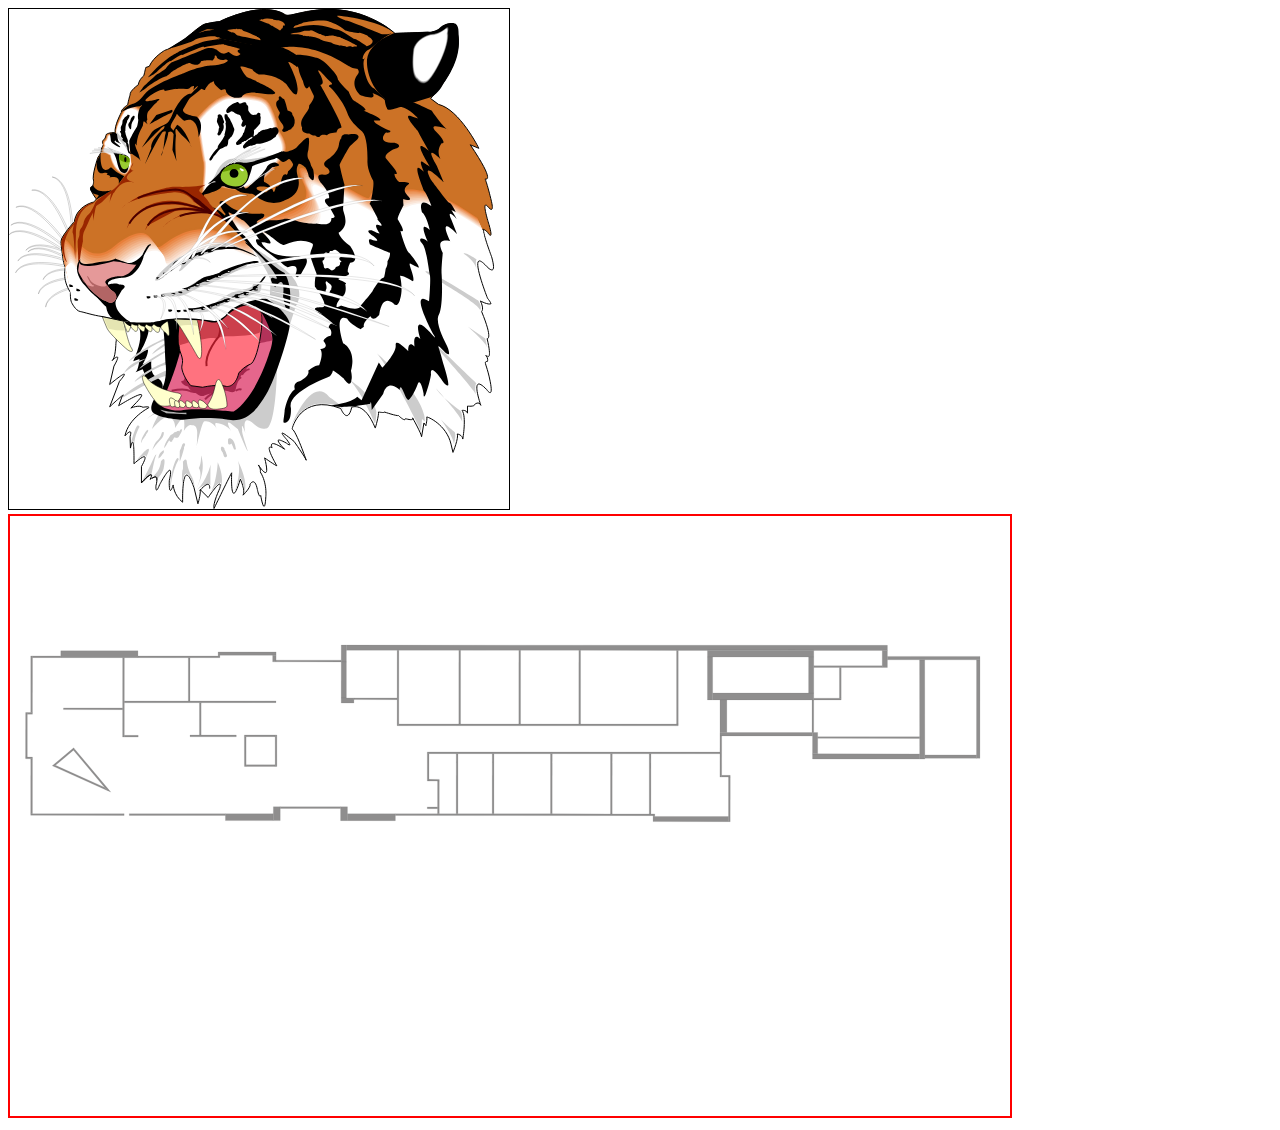
<file: Test/viewBox.html>
<!DOCTYPE html>
<html>
<head>
	<title>SVG test</title>
</head>
<style>
	svg{
		border: 2px solid red;
		width: 1000px;
		height: 600px;
	}
	.walls{
		stroke:rgb(114, 114, 114);
		fill: rgb(143, 142, 142);
		stroke-width: 10;
	}
</style>
<body>
	<head>
		<script src="https://ariutta.github.io/svg-pan-zoom/dist/svg-pan-zoom.js"></script>
	</head>
	<div id="container">
	
		
		<embed id="demo-tiger2" type="image/svg+xml" style="width: 500px; height: 500px; border:1px solid black; " src="tiger.svg"/>

	<svg id="demo-tiger" xmlns="http://www.w3.org/2000/svg" version="1.1"  viewBox = "12000 -5000 35000 35000">
	<g class="walls">
		<polygon points="14005.216,7873.663 14105.217,7873.567 15800.783,7871.866 15800.682,7771.861 14005.115,7773.658 "/>
<polygon points="14106.963,9612.767 14106.862,9512.763 14105.217,7873.567 14005.216,7873.663 14006.968,9612.731 "/>
<polygon points="15800.682,7771.861 15800.783,7871.866 15802.432,9513.523 15802.533,9613.527 15902.533,9613.563 15900.682,7771.765 "/>
<polygon points="53397.424,8878.158 47447.802,8875.513 47147.801,8875.368 47147.666,9175.368 53397.732,9178.171 "/>
<polygon points="12901.551,12767.346 15697.096,12768.595 15697.273,12368.571 12901.723,12367.323 12901.681,12467.347 "/>
<polygon points="16097.097,12768.775 16097.409,12058.758 16097.456,11958.77 15697.455,11958.59 15697.273,12368.571 15697.096,12768.595 "/>
<polygon points="14106.963,9612.767 15802.533,9613.527 15802.432,9513.523 14106.862,9512.763 "/>
<polygon points="22812.82,12371.737 20017.27,12370.489 20017.093,12770.512 22812.643,12771.761 "/>
<polygon points="20017.093,12770.512 20017.27,12370.489 20017.456,11960.507 19617.456,11960.327 19617.409,12060.314 19617.097,12770.332 "/>
<polygon points="12901.723,12367.323 7291.161,12364.837 7291.114,12464.824 12901.681,12467.347 "/>
<polygon points="6991.16,12364.692 1641.159,12362.314 1541.159,12362.26 1541.115,12462.266 6991.116,12464.698 "/>
<polygon points="1641.159,12362.314 1642.587,9162.311 1542.586,9162.257 1541.159,12362.26 "/>
<polygon points="1643.793,6462.319 1645.22,3262.315 1645.262,3162.31 1545.265,3162.274 1543.79,6462.265 "/>
<polygon points="1645.22,3262.315 3295.221,3263.054 3295.265,3163.048 1645.262,3162.31 "/>
<polygon points="3295.221,3263.054 6904.118,3264.647 7004.121,3264.701 7795.216,3265.055 7795.26,3165.049 7795.396,2865.049 3295.396,2863.05 3295.265,3163.048 "/>
<polygon points="7795.216,3265.055 10735.314,3266.372 10835.309,3266.408 12575.218,3267.192 12575.262,3167.186 12475.262,3167.15 7795.26,3165.049 "/>
<polygon points="12575.262,3167.186 12575.281,3127.187 12475.278,3127.133 12475.262,3167.15 "/>
<polygon points="12475.278,3127.133 15655.28,3128.568 15855.283,3128.658 15855.366,2928.646 12475.37,2927.14 "/>
<polygon points="15655.28,3128.568 15655.111,3508.564 15855.109,3508.654 15855.153,3408.649 15855.283,3128.658 "/>
<polygon points="15855.109,3508.654 19655.11,3510.348 19655.155,3410.342 15855.153,3408.649 "/>
<polygon points="19955.108,3510.474 19955.413,2830.478 19955.548,2530.479 19655.55,2530.353 19655.155,3410.342 19655.11,3510.348 "/>
<polygon points="19955.413,2830.478 22916.345,2831.798 23016.347,2831.852 26516.343,2833.402 26616.346,2833.456 30016.347,2834.969 30116.342,2835.006 33516.343,2836.519 33616.345,2836.573 39216.343,2839.078 39316.343,2839.114 41019.202,2839.882 41019.208,2826.186 47219.204,2828.962 47219.201,2842.639 51215.411,2844.43 51515.409,2844.556 51515.544,2544.556 19955.548,2530.479 "/>
<polygon points="51215.411,2844.43 51215.018,3734.431 51214.971,3834.419 51514.972,3834.563 51515.168,3389.562 51515.257,3189.551 51515.409,2844.556 "/>
<polygon points="53391.909,3390.391 53396.418,7874.282 53396.515,7974.287 53397.424,8878.158 53397.732,9178.171 53697.727,9178.278 53697.685,9134.399 53697.487,8934.428 53691.909,3390.535 "/>
<polygon points="47447.802,8875.513 47448.204,7971.608 47448.25,7871.621 47448.356,7631.629 47217.062,7631.522 47148.355,7631.484 47148.267,7831.496 47147.801,8875.368 "/>
<polygon points="47148.355,7631.484 47117.067,7631.486 42148.359,7629.268 41748.354,7629.089 41748.263,7829.082 41848.263,7829.118 47148.267,7831.496 "/>
<polygon points="41019.028,3226.191 41319.029,3226.336 46919.033,3228.822 47219.034,3228.966 47219.201,2842.639 47219.204,2828.962 41019.208,2826.186 41019.202,2839.882 "/>
<polygon points="41317.916,5726.335 41318.096,5326.329 41319.029,3226.336 41019.028,3226.191 41017.916,5726.19 "/>
<polygon points="47218.096,5328.96 46918.098,5328.834 41318.096,5326.329 41317.916,5726.335 41749.205,5726.514 42149.201,5726.694 47117.918,5728.911 47217.916,5728.965 47217.961,5628.96 "/>
<polygon points="46919.033,3228.822 46918.098,5328.834 47218.096,5328.96 47218.764,3832.647 47218.808,3732.641 47219.034,3228.966 "/>
<polygon points="47217.916,5728.965 48817.916,5729.668 48817.963,5629.68 48717.956,5629.627 47217.961,5628.96 "/>
<polygon points="48817.963,5629.68 48818.764,3833.349 48718.759,3833.314 48717.956,5629.627 "/>
<polygon points="47218.764,3832.647 48718.759,3833.314 48818.764,3833.349 51214.971,3834.419 51215.018,3734.431 47218.808,3732.641 "/>
<polygon points="23014.383,7231.852 23014.427,7131.846 23016.347,2831.852 22916.345,2831.798 22915.105,5611.806 22915.058,5711.794 22914.38,7231.798 "/>
<polygon points="39314.423,7139.108 39214.427,7139.072 33614.425,7136.567 33514.425,7136.532 30114.429,7135.017 30014.427,7134.963 26614.426,7133.45 26514.423,7133.396 23014.427,7131.846 23014.383,7231.852 39314.378,7239.114 "/>
<polygon points="39216.343,2839.078 39214.427,7139.072 39314.423,7139.108 39316.343,2839.114 "/>
<polygon points="26614.426,7133.45 26616.346,2833.456 26516.343,2833.402 26514.423,7133.396 "/>
<polygon points="30114.429,7135.017 30116.342,2835.006 30016.347,2834.969 30014.427,7134.963 "/>
<polygon points="33614.425,7136.567 33616.345,2836.573 33516.343,2836.519 33514.425,7136.532 "/>
<polygon points="42148.359,7629.268 42149.201,5726.694 41749.205,5726.514 41748.354,7629.089 "/>
<polygon points="47117.918,5728.911 47117.067,7631.486 47148.355,7631.484 47217.062,7631.522 47217.916,5728.965 "/>
<polygon points="47448.204,7971.608 53396.515,7974.287 53396.418,7874.282 47448.25,7871.621 "/>
<polygon points="51515.168,3389.562 53391.909,3390.391 53691.909,3390.535 56715.167,3391.869 56915.17,3391.958 56915.251,3191.966 51515.257,3189.551 "/>
<polygon points="56715.167,3391.869 56712.696,8935.765 56712.602,9135.74 56912.607,9135.848 56915.17,3391.958 "/>
<polygon points="56712.696,8935.765 53697.487,8934.428 53697.685,9134.399 56712.602,9135.74 "/>
<polygon points="22915.105,5611.806 20394.172,5610.681 20394.13,5710.668 22915.058,5711.794 "/>
<polygon points="19655.11,3510.348 19654.173,5610.342 19954.173,5610.487 19955.108,3510.474 "/>
<polygon points="19654.037,5910.341 20394.041,5910.68 20394.13,5710.668 20394.172,5610.681 19954.173,5610.487 19654.173,5610.342 "/>
<polygon points="7002.945,5896.119 11384.141,5891.709 11484.141,5891.613 15848.791,5887.236 15848.69,5787.232 10834.187,5792.277 10734.183,5792.373 7002.989,5796.114 "/>
<polygon points="10834.187,5792.277 10835.309,3266.408 10735.314,3266.372 10734.183,5792.373 "/>
<polygon points="3452.769,6294.275 6902.768,6295.807 6902.812,6195.801 3452.814,6194.269 "/>
<polygon points="7002.055,7894.698 7002.099,7794.692 7002.945,5896.119 7002.989,5796.114 7004.121,3264.701 6904.118,3264.647 6902.812,6195.801 6902.768,6295.807 6902.055,7894.662 "/>
<polygon points="7002.055,7894.698 7812.056,7895.062 7812.1,7795.056 7002.099,7794.692 "/>
<polygon points="10834.403,7876.854 13534.405,7878.061 13534.445,7778.056 11483.297,7777.129 11383.297,7777.093 10834.448,7776.848 "/>
<polygon points="24675.587,8863.399 24775.587,8863.435 26363.653,8864.142 26463.656,8864.197 28463.652,8865.08 28563.655,8865.134 31863.655,8866.611 31963.655,8866.647 35363.654,8868.18 35463.654,8868.215 37623.654,8869.174 37723.65,8869.21 41747.8,8871 41747.847,8771.013 24675.631,8763.393 "/>
<polygon points="41748.263,7829.082 41747.847,8771.013 41747.8,8871 41747.194,10229.075 41847.19,10229.111 41847.237,10129.124 41848.263,7829.118 "/>
<polygon points="41847.19,10229.111 42247.191,10229.291 42347.2,10229.363 42347.233,10129.34 41847.237,10129.124 "/>
<polygon points="42247.191,10229.291 42246.169,12529.297 42246.034,12829.296 42346.034,12829.332 42347.2,10229.363 "/>
<polygon points="42246.169,12529.297 37946.167,12527.387 37846.171,12527.351 37846.036,12827.35 42246.034,12829.296 "/>
<polygon points="37946.167,12527.387 37946.238,12378.514 37846.238,12378.478 37846.191,12478.466 37846.171,12527.351 "/>
<polygon points="37846.238,12378.478 37722.089,12378.418 37622.084,12378.345 35462.088,12377.386 35362.088,12377.35 31962.087,12375.837 31862.092,12375.801 28562.091,12374.323 28462.091,12374.287 26462.088,12373.386 26362.092,12373.35 25374.022,12372.895 25274.022,12372.859 22812.82,12371.737 22812.779,12471.762 37846.191,12478.466 "/>
<polygon points="24675.587,8863.399 24674.872,10463.382 24774.873,10463.455 24774.915,10363.431 24775.587,8863.435 "/>
<polygon points="24774.873,10463.455 25274.874,10463.671 25374.874,10463.707 25374.921,10363.719 24774.915,10363.431 "/>
<polygon points="25274.874,10463.671 25274.201,11971.746 25274.154,12071.733 25274.022,12372.859 25374.022,12372.895 25374.874,10463.707 "/>
<polygon points="25274.201,11971.746 24674.199,11971.457 24674.158,12071.481 25274.154,12071.733 "/>
<polygon points="26462.088,12373.386 26463.656,8864.197 26363.653,8864.142 26362.092,12373.35 "/>
<polygon points="28562.091,12374.323 28563.655,8865.134 28463.652,8865.08 28462.091,12374.287 "/>
<polygon points="31962.087,12375.837 31963.655,8866.647 31863.655,8866.611 31862.092,12375.801 "/>
<polygon points="35462.088,12377.386 35463.654,8868.215 35363.654,8868.18 35362.088,12377.35 "/>
<polygon points="37722.089,12378.418 37723.65,8869.21 37623.654,8869.174 37622.084,12378.345 "/>
<polygon points="1642.631,9062.305 1342.633,9062.179 1242.63,9062.125 1242.586,9162.131 1542.586,9162.257 1642.587,9162.311 "/>
<polygon points="1342.633,9062.179 1343.748,6562.18 1343.79,6462.175 1243.792,6462.139 1242.63,9062.125 "/>
<polygon points="1343.748,6562.18 1643.746,6562.306 1643.793,6462.319 1543.79,6462.265 1343.79,6462.175 "/>
<polygon points="16097.409,12058.758 19617.409,12060.314 19617.456,11960.327 16097.456,11958.77 "/>
<polygon points="11483.297,7777.129 11484.141,5891.613 11384.141,5891.709 11383.297,7777.093 "/>
<polygon points="2900.507,9616.217 2985.639,9544.85 4035.712,8664.529 4112.346,8600.293 4048.1,8523.657 2799.18,9570.68 "/>
<polygon points="4035.712,8664.529 5855.037,10834.683 6002.533,11010.628 6211.939,11104.756 4112.346,8600.293 "/>
<polygon points="2900.507,9616.217 6002.533,11010.628 5855.037,10834.683 2985.639,9544.85 "/>
</g>
	</svg>
	</div>

<script>


	// Don't use window.onLoad like this in production, because it can only listen to one function.
	window.onload = function() {
		document.getElementById('demo-tiger2');
	  // Expose to window namespase for testing purposes
	  window.zoomTiger = svgPanZoom('#demo-tiger2', {
		zoomEnabled: true,
		controlIconsEnabled: true,
		fit: true,
		center: true,
		zoomScaleSensitivity: 0.45,
		refreshRate: 'auto'
	  });
	};
	
  </script>

</body>
</html>
</file>
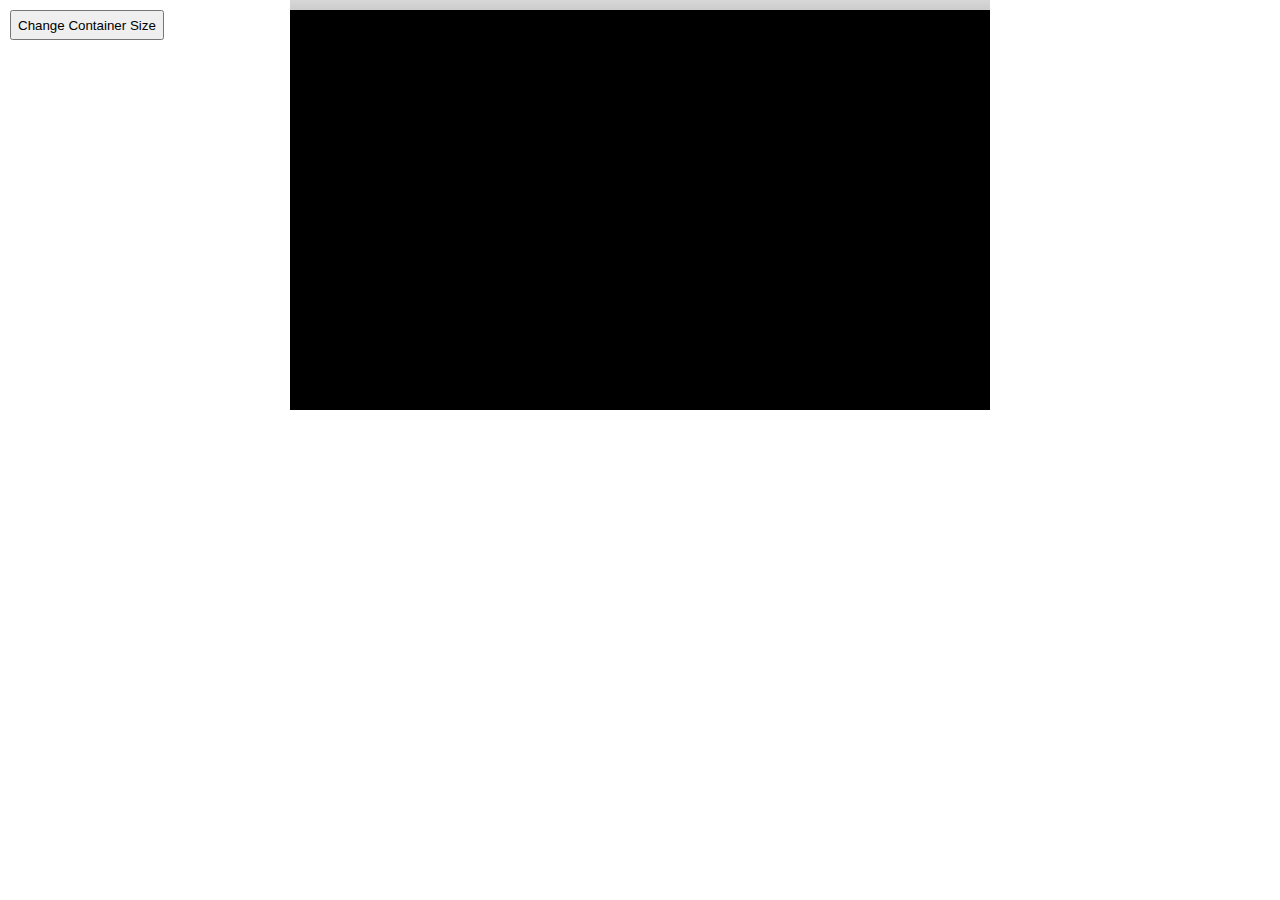
<file: vueJs/pano.html>
<!DOCTYPE html>
<html>
<head>
    <title>SVG test</title>
    <script src="three.min.js"></script>
    <script src="panolens.min.js"></script>
</head>

<body>

    
<div id="container"></div>
<button id="btn_change_size">Change Container Size</button>



</body>

<script>

var panorama, viewer, container, infospot;
var containerBaseWidth = 700;
var containerBaseHeight = 400;
var deltaSize = 100;

container = document.querySelector( '#container' );

panorama = new PANOLENS.ImagePanorama( 'https://pchen66.github.io/Panolens/examples/asset/textures/equirectangular/tunnel.jpg' );

console.log(panorama);

infospot = new PANOLENS.Infospot( 350, PANOLENS.DataImage.Info );
infospot.position.set( 0, 0, -5000 );
infospot.addHoverText( 'Hello Panolens', 30 );
panorama.add( infospot );

viewer = new PANOLENS.Viewer( { container: container } );
viewer.add( panorama );



function changeContainerSize ( width, height ) {
  viewer.container.style.width = width + "px";
  viewer.container.style.height = height + "px";
  viewer.onWindowResize( width, height );
}

document.querySelector( '#btn_change_size' ).addEventListener( 'click', function(){
  var newWidth = containerBaseWidth + (Math.random() - 0.5) * deltaSize;
  var newHeight = containerBaseHeight + (Math.random() - 0.5) * deltaSize;
  changeContainerSize( newWidth, newHeight );
}, false );

</script>






<style>
    html, body {
  width: 100%;
  height: 100%;
  overflow: hidden;
  margin: 0;
}

body {
  background-image:url('https://s-media-cache-ak0.pinimg.com/originals/f5/e7/73/f5e773f77a32bac74c9e98d4c3512ba5.jpg');
  background-size: cover;
}

#container {
  margin-left: auto;
  margin-right: auto;
  margin-top: 10px;
  width: 700px;
  height: 400px;
}

#btn_change_size {
  position: absolute;
  height: 30px;
  left: 10px;
  top: 10px;
}

</style>
</file>
